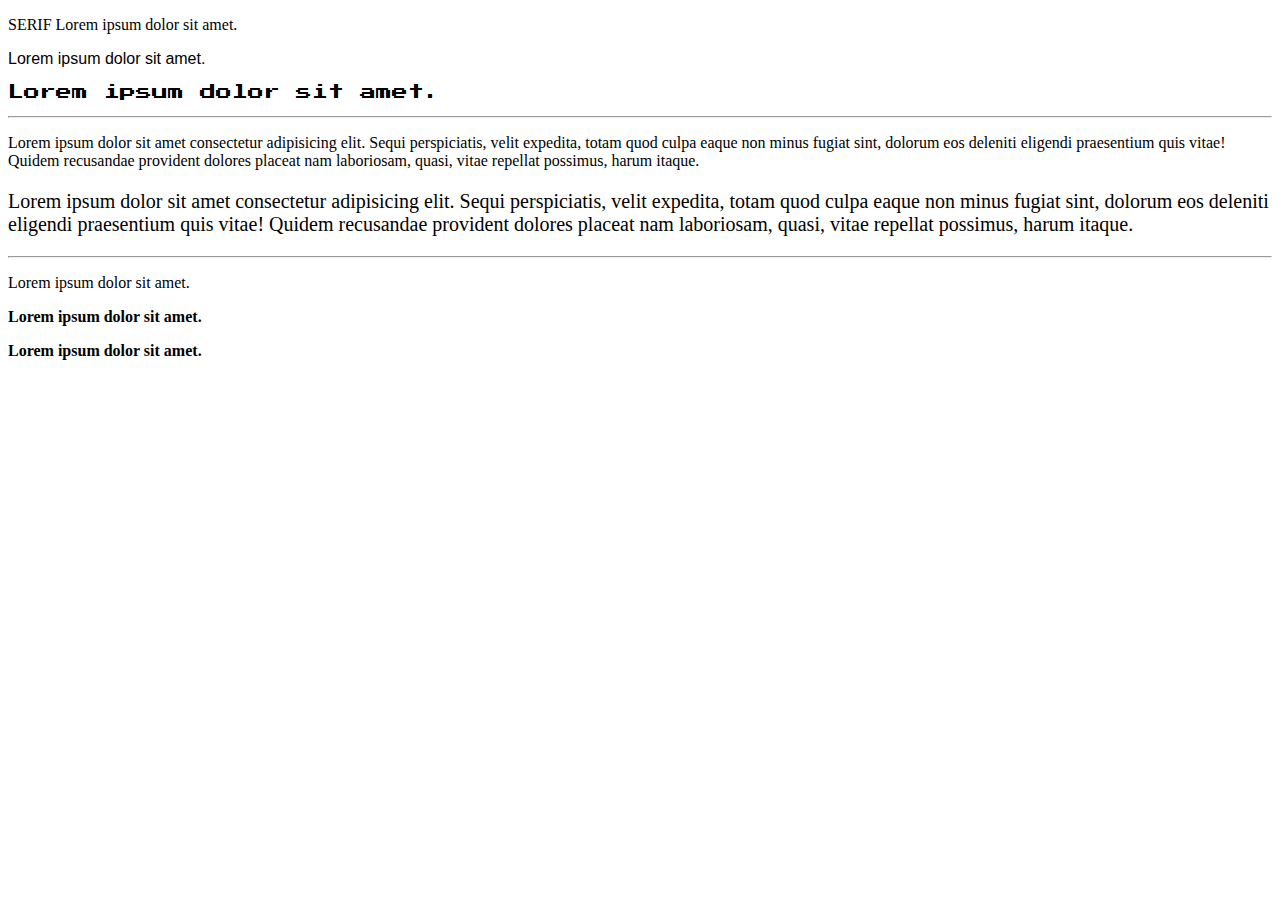
<file: css-font/index.html>
<!DOCTYPE html>
<html lang="en">
<head>
    <meta charset="UTF-8">
    <meta name="viewport" content="width=device-width, initial-scale=1.0">
    <title>CSS - Font</title>
    <link rel="stylesheet" href="css/style.css">
    <link rel="preconnect" href="https://fonts.googleapis.com">
    <link rel="preconnect" href="https://fonts.gstatic.com" crossorigin>
    <link href="https://fonts.googleapis.com/css2?family=Press+Start+2P&display=swap" rel="stylesheet">
    <style>
        .font-special{
            font-family: 'Press Start 2P';
        }
    </style>
</head>
<body>
    
    <p>SERIF Lorem ipsum dolor sit amet.</p>

    <p class="font-sans-serif">Lorem ipsum dolor sit amet.</p>

    <p class="font-special">Lorem ipsum dolor sit amet.</p>

    <hr>

    <p>
        Lorem ipsum dolor sit amet consectetur adipisicing elit. Sequi perspiciatis, velit expedita, totam quod culpa eaque non minus fugiat sint, dolorum eos deleniti eligendi praesentium quis vitae! Quidem recusandae provident dolores placeat nam laboriosam, quasi, vitae repellat possimus, harum itaque.
    </p>

    <p class="font-size-20">
        Lorem ipsum dolor sit amet consectetur adipisicing elit. Sequi perspiciatis, velit expedita, totam quod culpa eaque non minus fugiat sint, dolorum eos deleniti eligendi praesentium quis vitae! Quidem recusandae provident dolores placeat nam laboriosam, quasi, vitae repellat possimus, harum itaque.
    </p>

    <hr>

    <p>Lorem ipsum dolor sit amet.</p>

    <p class="font-weight-bold">Lorem ipsum dolor sit amet.</p>

    <p class="font-weight-bolder">Lorem ipsum dolor sit amet.</p>

</body>
</html>
</file>
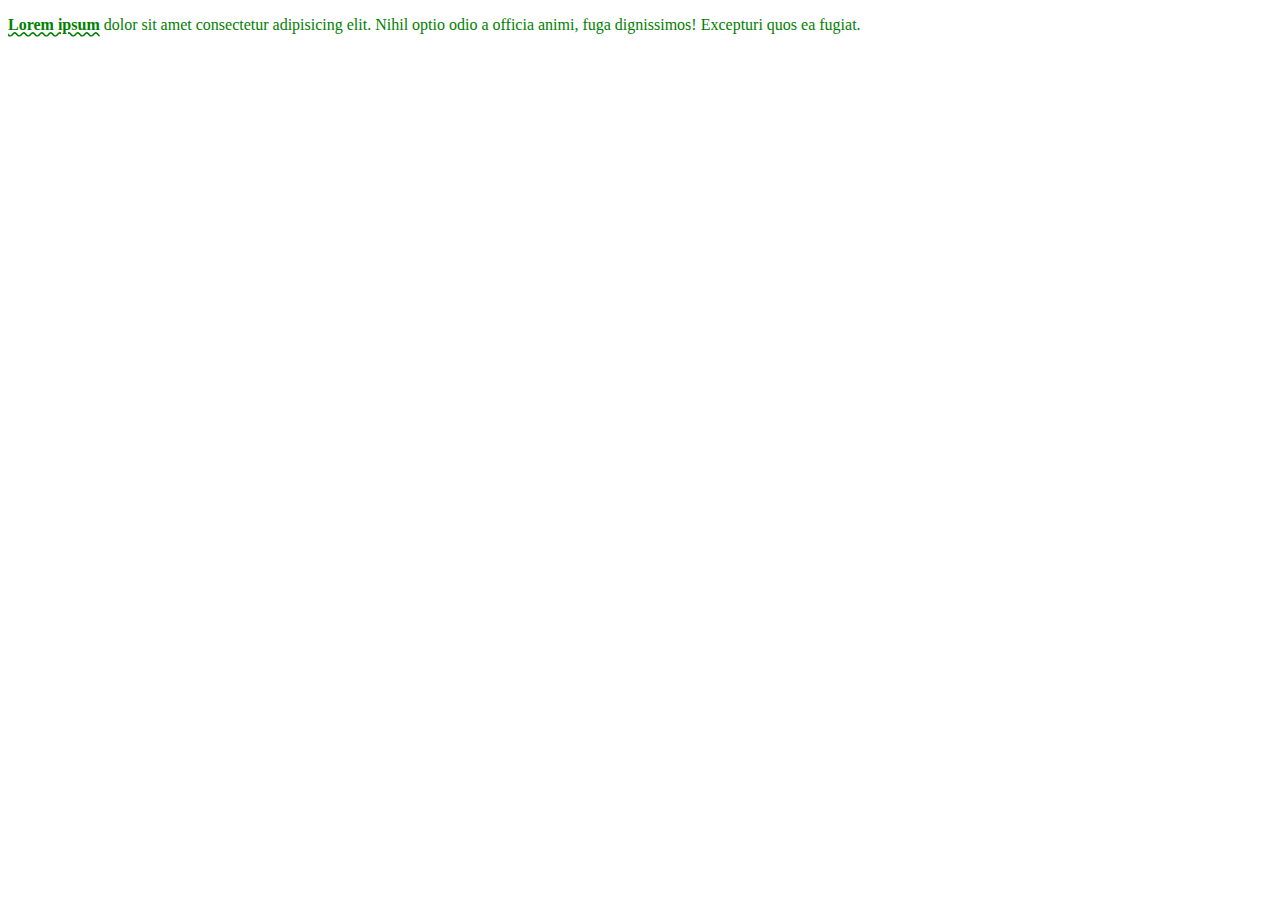
<file: css-konsep-cascading/index.html>
<!DOCTYPE html>
<html lang="en">
<head>
    <meta charset="UTF-8">
    <meta name="viewport" content="width=device-width, initial-scale=1.0">
    <title>CSS - Konsep Cascading</title>
    <link rel="stylesheet" href="styles/style.css">

    <style>
        p{
            color: navy;
        }

        strong{
            text-decoration: underline wavy;
        }
    </style>
</head>
<body>
    
    <p style="color: green;"><strong>Lorem ipsum</strong> dolor sit amet consectetur adipisicing elit. Nihil optio odio a officia animi, fuga dignissimos! Excepturi quos ea fugiat.</p>

</body>
</html>
</file>
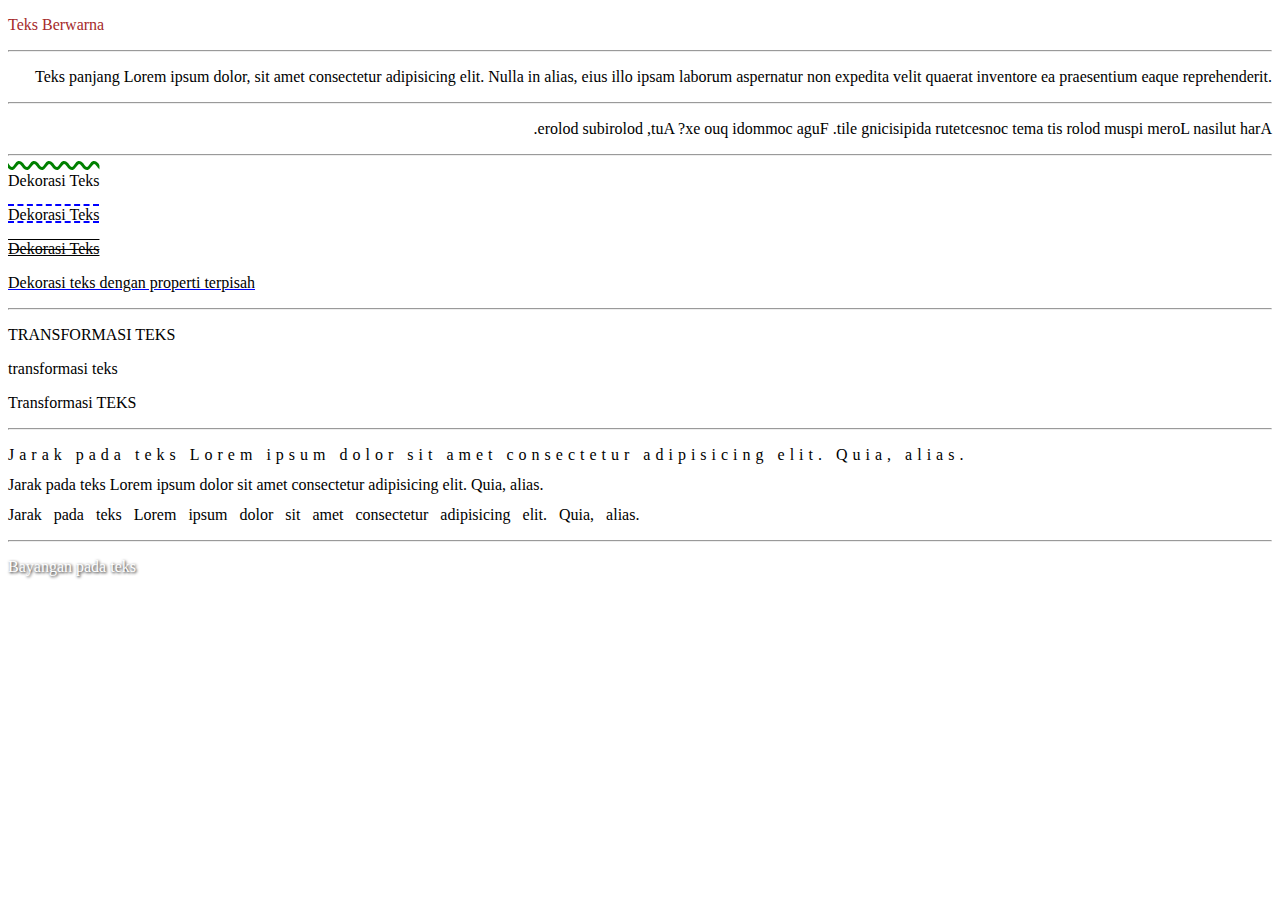
<file: css-text/index.html>
<!DOCTYPE html>
<html lang="en">
<head>
    <meta charset="UTF-8">
    <meta name="viewport" content="width=device-width, initial-scale=1.0">
    <title>CSS - Text</title>
    <link rel="stylesheet" href="css/style.css">
</head>
<body>

    <p class="text-brown">Teks Berwarna</p>

    <hr>
    
    <p class="text-right">Teks panjang Lorem ipsum dolor, sit amet consectetur adipisicing elit. Nulla in alias, eius illo ipsam laborum aspernatur non expedita velit quaerat inventore ea praesentium eaque reprehenderit.</p>

    <hr>

    <p class="dir-rtl">
        Arah tulisan Lorem ipsum dolor sit amet consectetur adipisicing elit. Fuga commodi quo ex? Aut, doloribus dolore.
    </p>

    <hr>

    <p class="overline-wavy-3">Dekorasi Teks</p>
    <p class="under-over-line">Dekorasi Teks</p>
    <p class="under-over-through-line">Dekorasi Teks</p>


    <p class="underline underline-blue">Dekorasi teks dengan properti terpisah</p>

    <hr>

    <p class="text-upper">transformasi TEKS</p>
    <p class="text-lower">transformasi TEKS</p>
    <p class="text-capitalize">transformasi TEKS</p>

    <hr>

    <p class="letter-space-5">Jarak pada teks Lorem ipsum dolor sit amet consectetur adipisicing elit. Quia, alias.</p>
    <p class="line-height-10">Jarak pada teks Lorem ipsum dolor sit amet consectetur adipisicing elit. Quia, alias.</p>
    <p class="word-space-8">Jarak pada teks Lorem ipsum dolor sit amet consectetur adipisicing elit. Quia, alias.</p>

    <hr>

    <p class="text-white shadow">Bayangan pada teks</p>
</body>
</html>
</file>
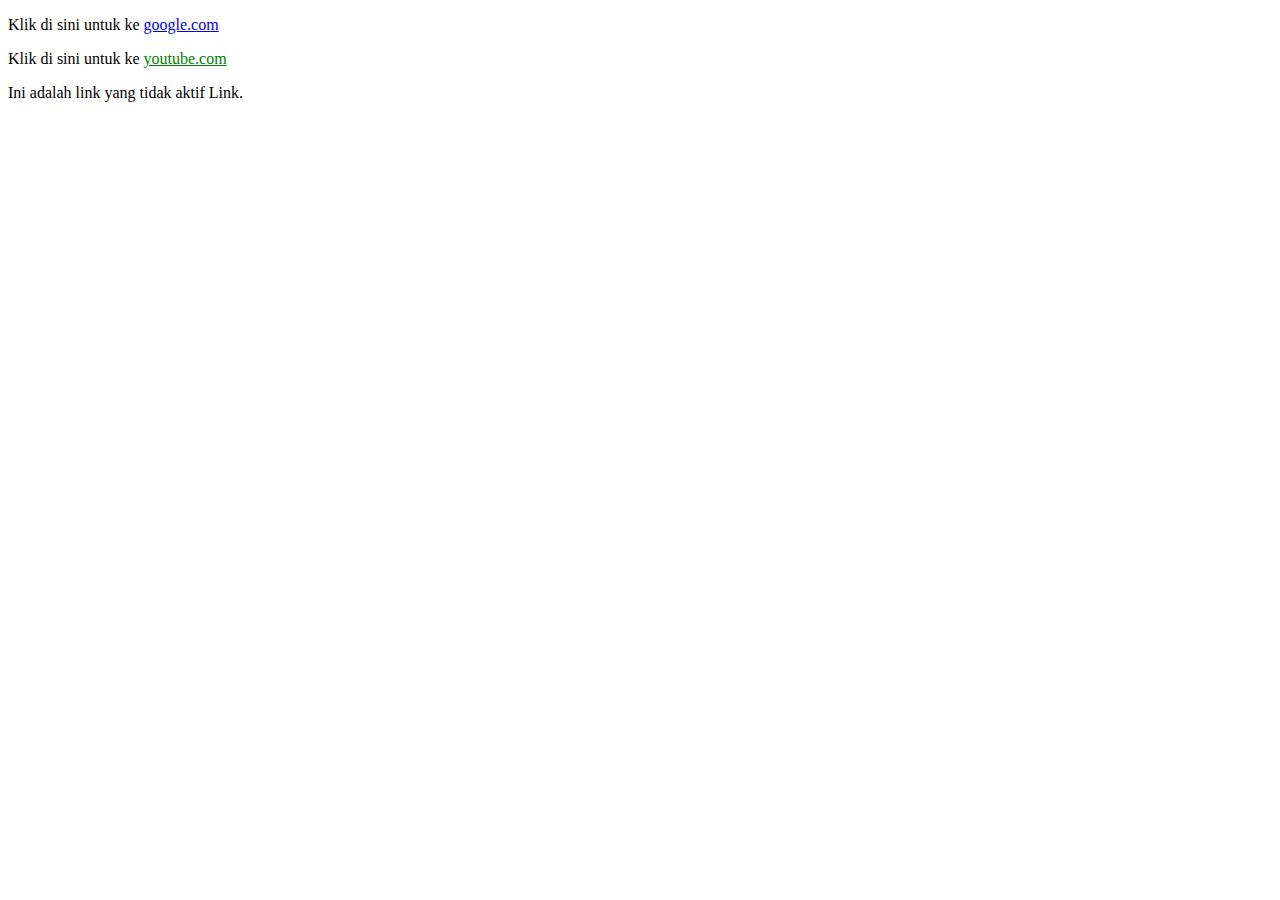
<file: css-selector/attribute-selector/index.html>
<!DOCTYPE html>
<html lang="en">
<head>
    <meta charset="UTF-8">
    <meta name="viewport" content="width=device-width, initial-scale=1.0">
    <title>Attribute Selector</title>
    <link rel="stylesheet" href="css/style.css">
</head>
<body>

    <p>
        Klik di sini untuk ke <a href="https://google.com">google.com</a>
    </p>

    <p>
        Klik di sini untuk ke <a href="https://youtube.com">youtube.com</a>
    </p>

    <p>
        Ini adalah link yang tidak aktif <a>Link</a>.
    </p>
    
</body>
</html>
</file>
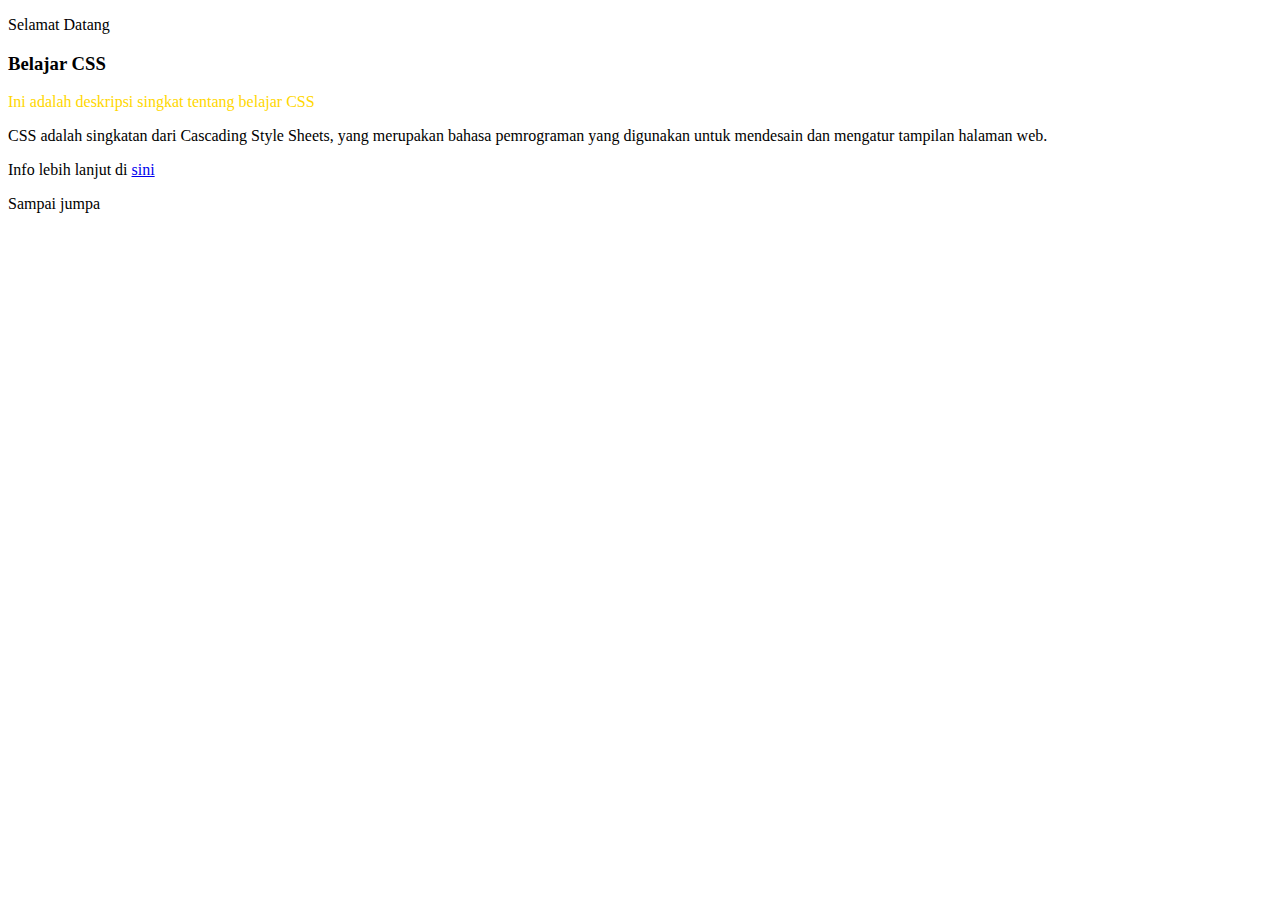
<file: css-selector/child-combinator/index.html>
<!DOCTYPE html>
<html lang="en">
<head>
    <meta charset="UTF-8">
    <meta name="viewport" content="width=device-width, initial-scale=1.0">
    <title>Child Combinator</title>
    <link rel="stylesheet" href="css/style.css">
</head>
<body>

    <p>Selamat Datang</p>

    <article>
        <h3>Belajar CSS</h3>
        <p>Ini adalah deskripsi singkat tentang belajar CSS</p>
        <section>
            <p>CSS adalah singkatan dari Cascading Style Sheets, yang merupakan bahasa pemrograman yang digunakan untuk mendesain dan mengatur tampilan halaman web.</p>
        </section>
        <section>
            <p>Info lebih lanjut di <a href="https://alhazen.academy">sini</a></p>
        </section>
    </article>

    <p>Sampai jumpa</p>

    
</body>
</html>
</file>
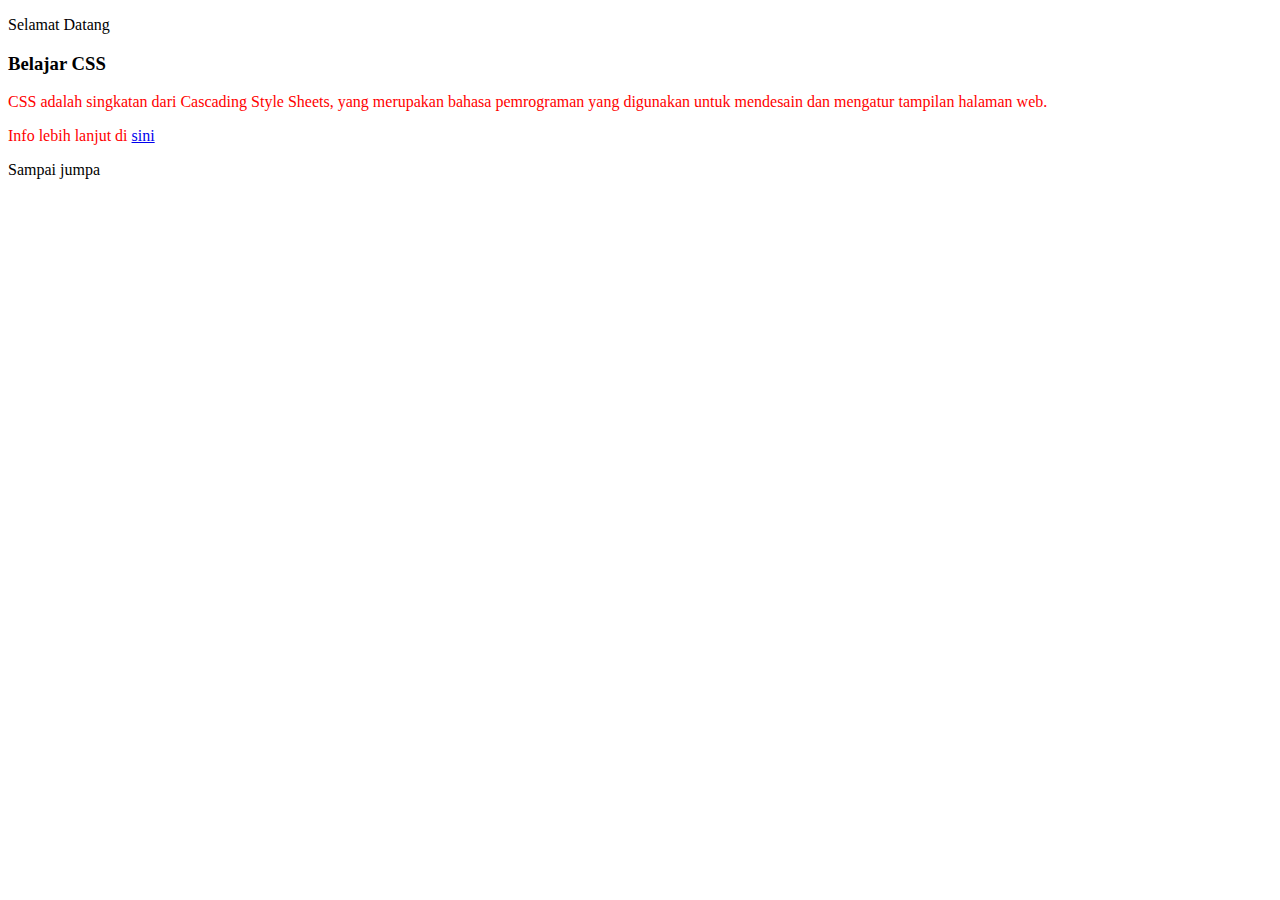
<file: css-selector/decendant-combinator/index.html>
<!DOCTYPE html>
<html lang="en">
<head>
    <meta charset="UTF-8">
    <meta name="viewport" content="width=device-width, initial-scale=1.0">
    <title>Decendants Selector</title>
    <link rel="stylesheet" href="css/style.css">
</head>
<body>

    <p>Selamat Datang</p>

    <article>
        <h3>Belajar CSS</h3>
        <section>
            <p>CSS adalah singkatan dari Cascading Style Sheets, yang merupakan bahasa pemrograman yang digunakan untuk mendesain dan mengatur tampilan halaman web.</p>
        </section>
        <section>
            <p>Info lebih lanjut di <a href="https://alhazen.academy">sini</a></p>
        </section>
    </article>

    <p>Sampai jumpa</p>

    
</body>
</html>
</file>
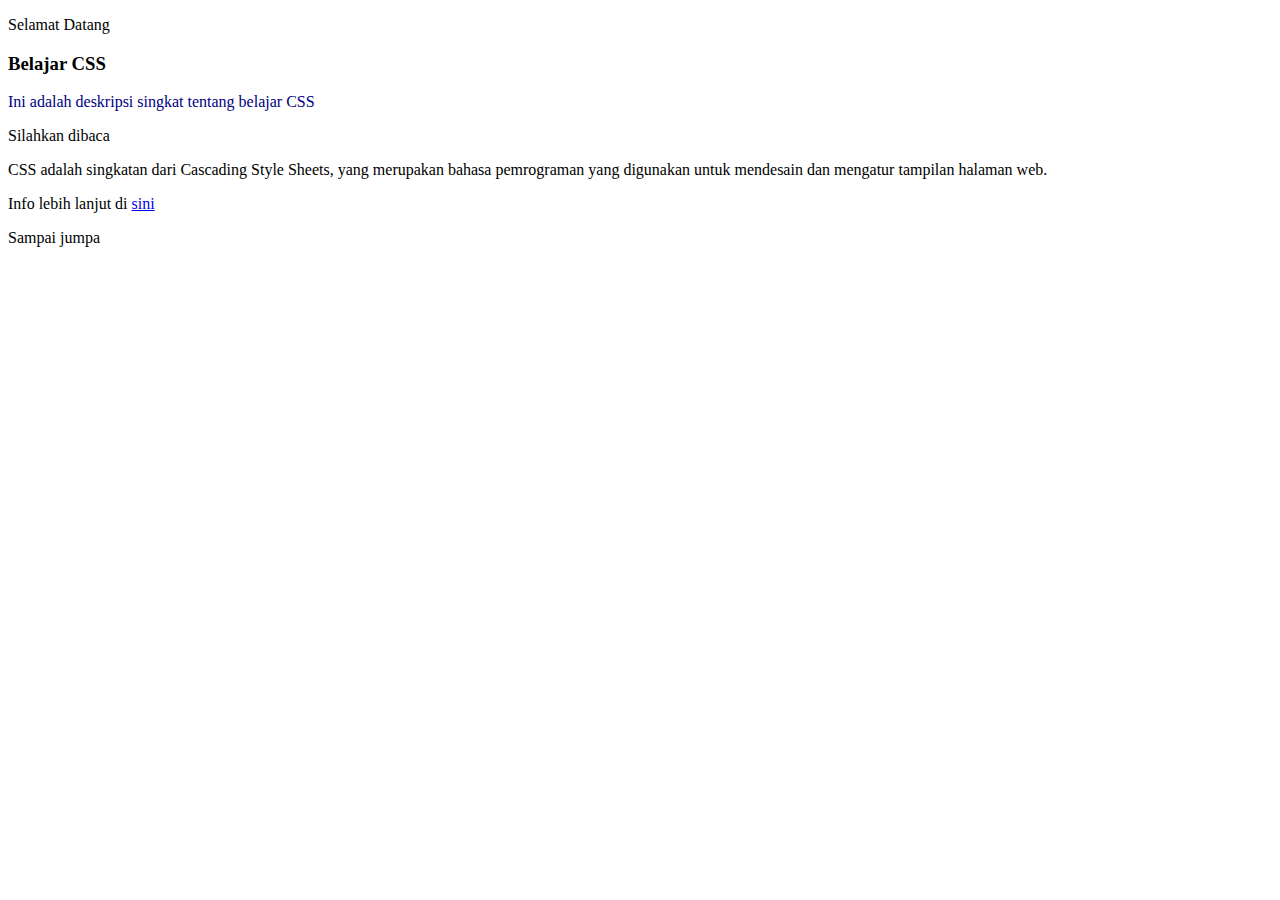
<file: css-selector/next-sibling-combinator/index.html>
<!DOCTYPE html>
<html lang="en">
<head>
    <meta charset="UTF-8">
    <meta name="viewport" content="width=device-width, initial-scale=1.0">
    <title>Next Sibling Combinator</title>
    <link rel="stylesheet" href="css/style.css">
</head>
<body>

    <p>Selamat Datang</p>

    <article>
        <h3>Belajar CSS</h3>
        <p>Ini adalah deskripsi singkat tentang belajar CSS</p>
        <p>Silahkan dibaca</p>
        <section>
            <p>CSS adalah singkatan dari Cascading Style Sheets, yang merupakan bahasa pemrograman yang digunakan untuk mendesain dan mengatur tampilan halaman web.</p>
        </section>
        <section>
            <p>Info lebih lanjut di <a href="https://alhazen.academy">sini</a></p>
        </section>
    </article>

    <p>Sampai jumpa</p>

    
</body>
</html>
</file>
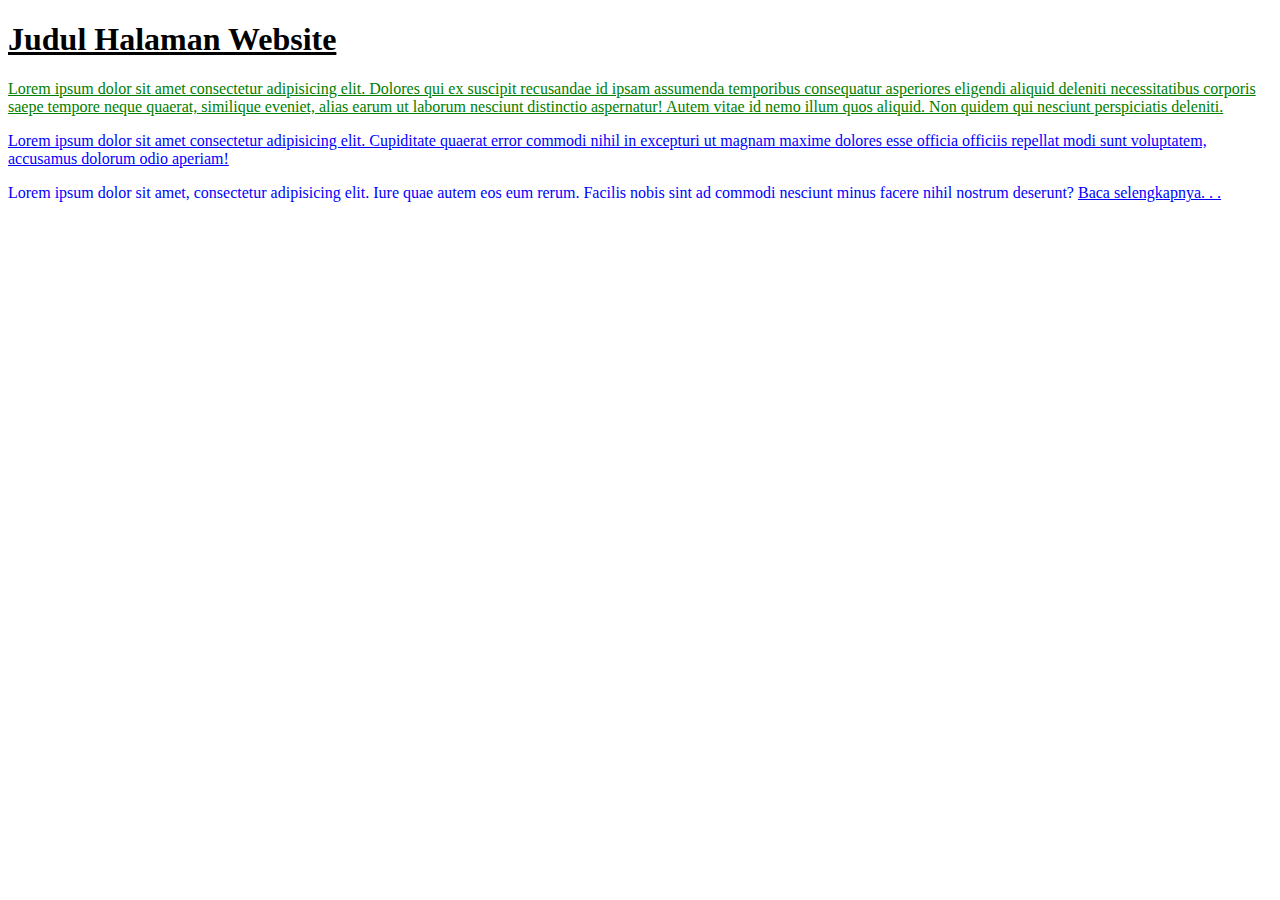
<file: css-selector/simple-selector/index.html>
<!DOCTYPE html>
<html lang="en">
<head>
    <meta charset="UTF-8">
    <meta name="viewport" content="width=device-width, initial-scale=1.0">
    <title>CSS - Selector</title>
    <link rel="stylesheet" href="css/style.css">
</head>
<body>

    <h1 class="text-underline">Judul Halaman Website</h1>

    <p id="paragraf-1" class="text-underline">
        Lorem ipsum dolor sit amet consectetur adipisicing elit. Dolores qui ex suscipit recusandae id ipsam assumenda temporibus consequatur asperiores eligendi aliquid deleniti necessitatibus corporis saepe tempore neque quaerat, similique eveniet, alias earum ut laborum nesciunt distinctio aspernatur! Autem vitae id nemo illum quos aliquid. Non quidem qui nesciunt perspiciatis deleniti.
    </p>

    <p class="text-underline">
        Lorem ipsum dolor sit amet consectetur adipisicing elit. Cupiditate quaerat error commodi nihil in excepturi ut magnam maxime dolores esse officia officiis repellat modi sunt voluptatem, accusamus dolorum odio aperiam!
    </p>

    <p>
        Lorem ipsum dolor sit amet, consectetur adipisicing elit. Iure quae autem eos eum rerum. Facilis nobis sint ad commodi nesciunt minus facere nihil nostrum deserunt? <span class="text-underline">Baca selengkapnya. . .</span>
    </p>


    
</body>
</html>
</file>
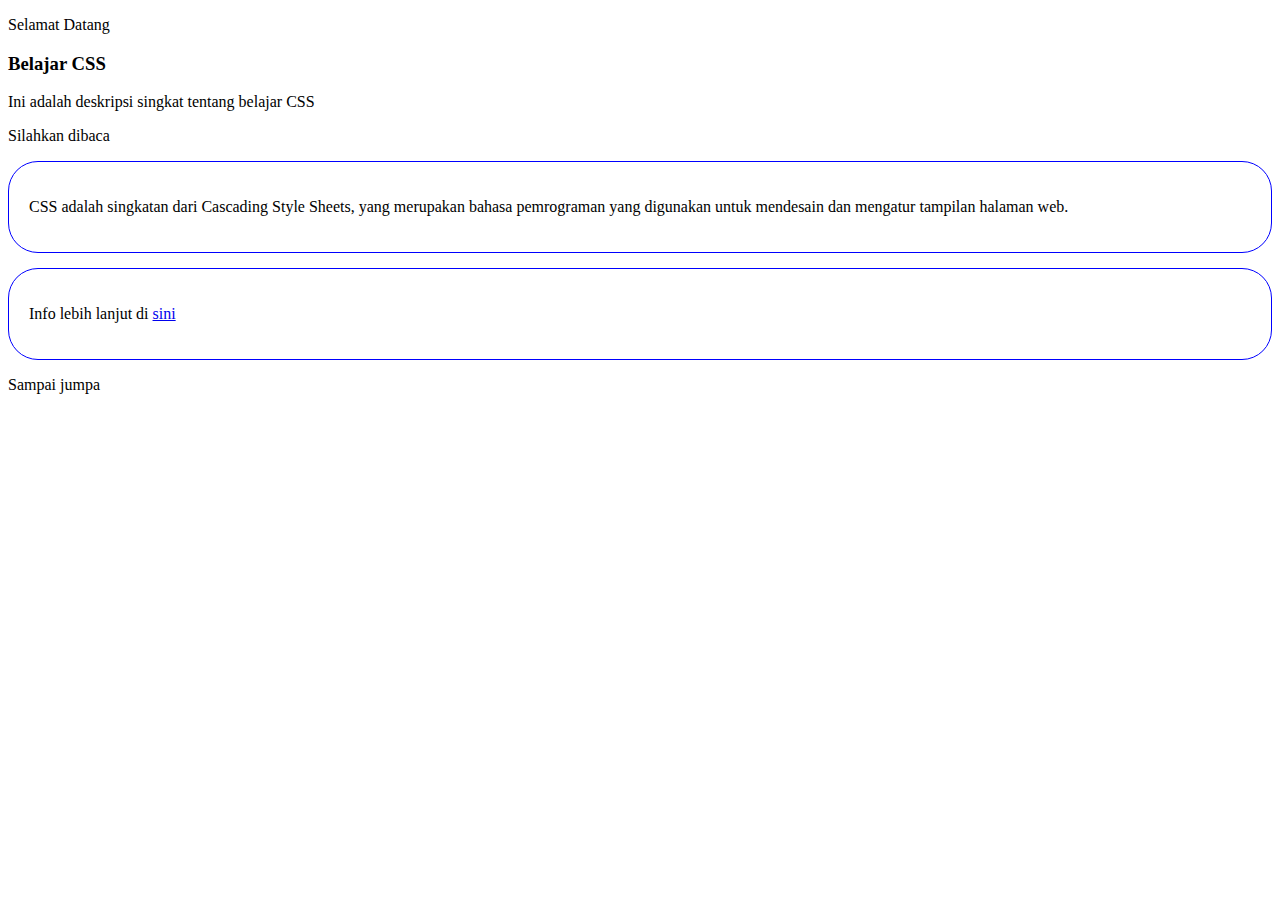
<file: css-selector/subsequent-sibling/index.html>
<!DOCTYPE html>
<html lang="en">
<head>
    <meta charset="UTF-8">
    <meta name="viewport" content="width=device-width, initial-scale=1.0">
    <title>Subsequent Sibling</title>
    <link rel="stylesheet" href="css/style.css">
</head>
<body>
    <p>Selamat Datang</p>

    <article>
        <h3>Belajar CSS</h3>
        <p>Ini adalah deskripsi singkat tentang belajar CSS</p>
        <p>Silahkan dibaca</p>
        <section>
            <p>CSS adalah singkatan dari Cascading Style Sheets, yang merupakan bahasa pemrograman yang digunakan untuk mendesain dan mengatur tampilan halaman web.</p>
        </section>
        <section>
            <p>Info lebih lanjut di <a href="https://alhazen.academy">sini</a></p>
        </section>
    </article>

    <p>Sampai jumpa</p>

</body>
</html>
</file>
<file: css-font/css/style.css>
.font-sans-serif{
    font-family: Arial, Verdana, Tahoma;
}

.font-size-20{
    font-size: 20px;
}

.font-weight-bold{
    font-weight: bold;
}

.font-weight-bolder{
    font-weight: bolder;
}
</file>
<file: css-konsep-cascading/styles/style.css>
p{
    color: gold;
}

strong{
    text-decoration: overline;
}
</file>
<file: css-text/css/style.css>
.text-brown{
    color: brown;
}

.text-center{
    text-align: center;
}

.text-left{
    text-align: left;
}

.text-right{
    text-align: right;
}

.dir-rtl{
    direction: rtl;
    unicode-bidi: bidi-override;
}

.overline{
    text-decoration: overline;
}

.overline-wavy-3{
    text-decoration: overline wavy green 3px;
}

.under-over-line{
    text-decoration: underline overline dashed blue 2px;
}

.under-over-through-line{
    text-decoration: underline overline line-through;
}

.underline{
    text-decoration-line: underline;
}

.underline-blue{
    text-decoration-color: blue;
}

.text-upper{
    text-transform: uppercase;
}

.text-lower{
    text-transform: lowercase;
}

.text-capitalize{
    text-transform: capitalize;
}

.letter-space-5{
    letter-spacing: 5px;
}

.line-height-10{
    line-height: 10px;
}

.word-space-8{
    word-spacing: 8px
}

.text-white{
    color: white;
}

.shadow{
    text-shadow: 1px 1px 3px black;
}
</file>
<file: css-selector/attribute-selector/css/style.css>
a[href="https://youtube.com"]{
    color: green;
}
</file>
<file: css-selector/child-combinator/css/style.css>
article > p{
    color: gold;
}
</file>
<file: css-selector/decendant-combinator/css/style.css>
article p{
    color: red;
}
</file>
<file: css-selector/next-sibling-combinator/css/style.css>
h3 + p{
    color: navy;
}
</file>
<file: css-selector/simple-selector/css/style.css>
p{
    color: blue;
}

#paragraf-1{
    color: green;
}

.text-underline{
    text-decoration: underline;
}
</file>
<file: css-selector/subsequent-sibling/css/style.css>
p ~ section{
    border: 1px solid blue;
    border-radius: 30px;
    padding: 20px;
    margin-bottom: 15px;
}
</file>
